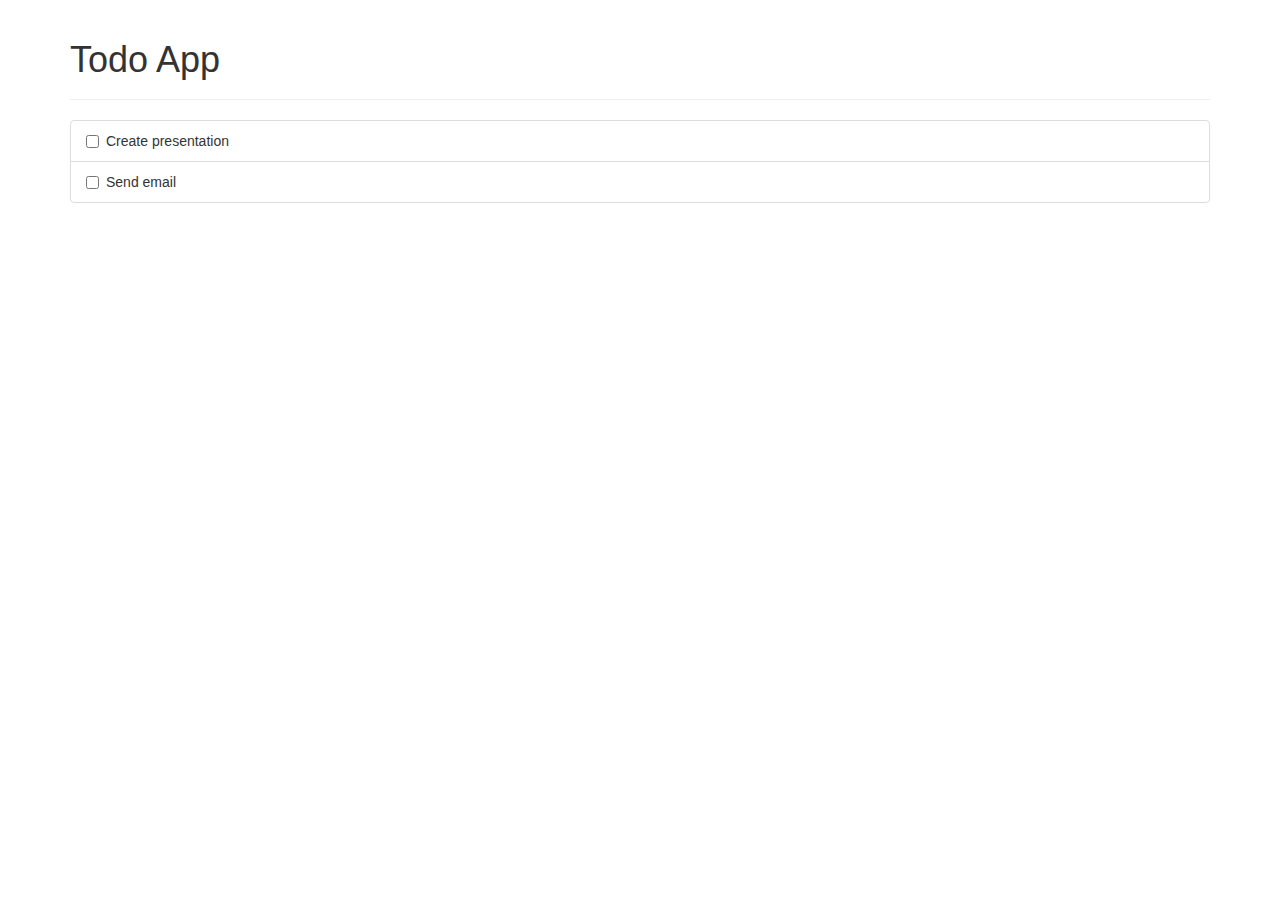
<file: angularjs-intro-lightning-talk/demo/demo2.html>
<html ng-app="todoApp">
<head>
  <title>Demo 2</title>

  <link href="css/bootstrap.css" rel="stylesheet"/>
</head>
<body ng-controller="TodoCtrl">
  <div class="container">
    <div class="page-header">
      <h1>Todo App</h1>
    </div>

    <ul class="list-group">
      <li class="list-group-item" ng-repeat="todo in todos">       
        <labeL class="checkbox-inline">
          <input type="checkbox"/>{{todo.text}}
        </labeL>
      </li>
    </ul>
  </div>

  <script src="js/angular.js"></script>
  <script type="text/javascript">
  var app = angular.module('todoApp', []);

  app.controller('TodoCtrl', function($scope){
    $scope.todos = [
    { text: 'Create presentation', done: true },
    { text: 'Send email', done: false }
    ];
  });
  </script>
</body>
</html>
</file>
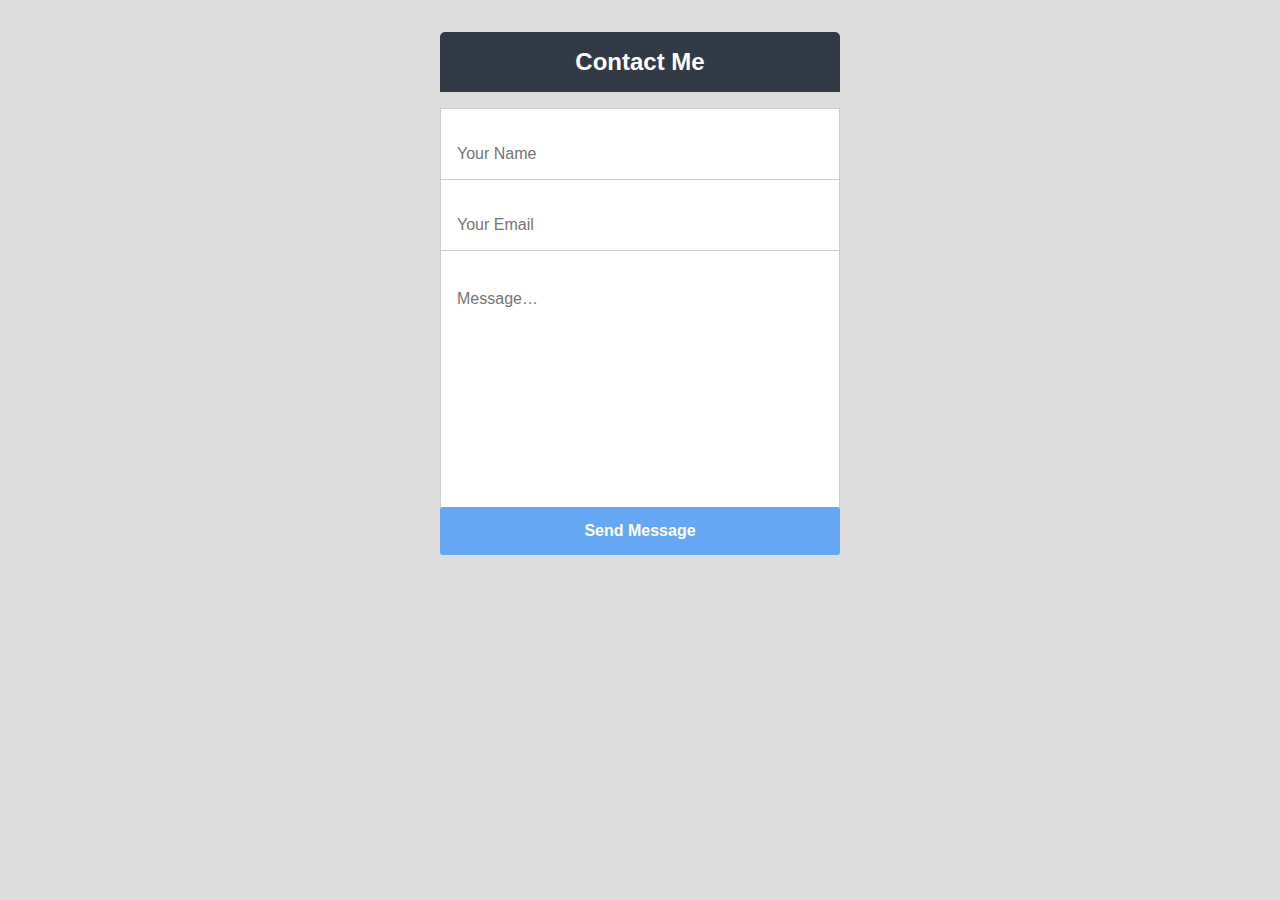
<file: angularjs-intro-lightning-talk/demo/demo5.html>
<!doctype html>
<!--[if lt IE 7]>      <html class="no-js lt-ie9 lt-ie8 lt-ie7"> <![endif]-->
<!--[if IE 7]>         <html class="no-js lt-ie9 lt-ie8"> <![endif]-->
<!--[if IE 8]>         <html class="no-js lt-ie9"> <![endif]-->
<!--[if gt IE 8]><!--> 
<html class="no-js"> <!--<![endif]-->
<head>
  <meta charset="utf-8">
  <meta http-equiv="X-UA-Compatible" content="IE=edge">
  <title></title>
  <meta name="description" content="">
  <meta name="viewport" content="width=device-width">

  <link rel="stylesheet" href="css/floatlabel.css">
</head>
<body ng-app="floatLabelApp">

  <section class="container"> 
    <h1 class="title">Contact Me</h1>
    <form id="form" class="form" action="#" method="get">
      <input type="text" placeholder="Your Name" id="name" name="name" tabindex="1" float-label />
      <input type="email" placeholder="Your Email" id="email" name="email" tabindex="2" float-label />
      <textarea placeholder="Message…" id="message" name="message" tabindex="3" float-label ></textarea>

      <input type="submit" value="Send Message" id="submit"/>
    </form>
  </section>

  <script src="js/angular.js"></script>
  <script src="js/float_label.js"></script>
</body>
</html>
</file>
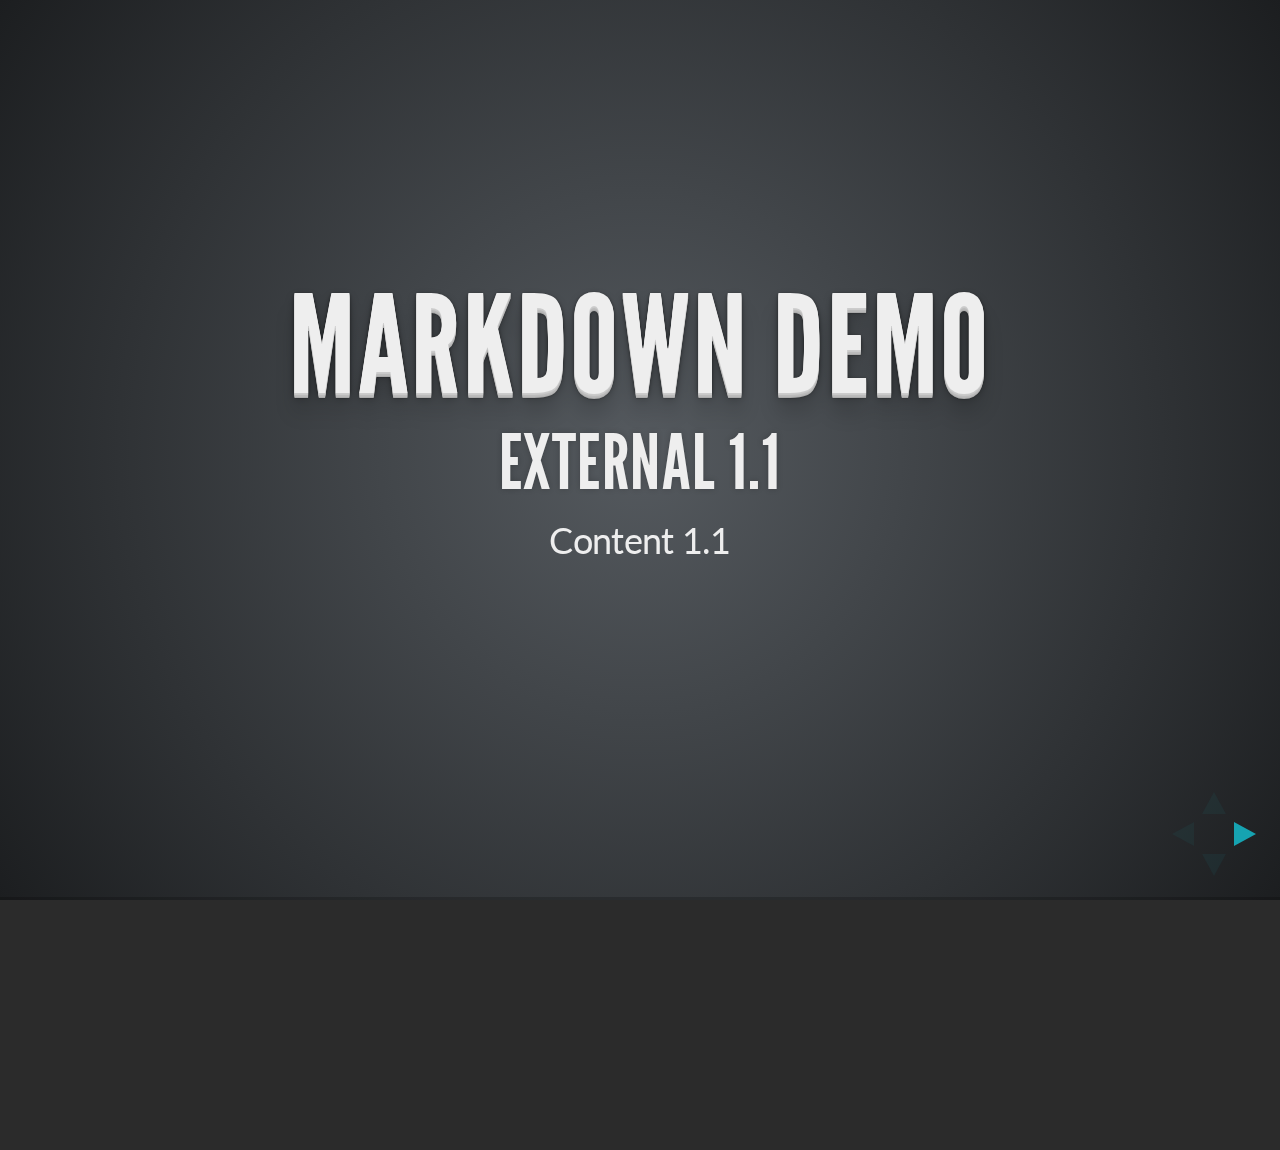
<file: angularjs-intro-lightning-talk/plugin/markdown/example.html>
<!doctype html>
<html lang="en">

	<head>
		<meta charset="utf-8">

		<title>reveal.js - Markdown Demo</title>

		<link rel="stylesheet" href="../../css/reveal.css">
		<link rel="stylesheet" href="../../css/theme/default.css" id="theme">

        <link rel="stylesheet" href="../../lib/css/zenburn.css">
	</head>

	<body>

		<div class="reveal">

			<div class="slides">

                <!-- Use external markdown resource, separate slides by three newlines; vertical slides by two newlines -->
                <section data-markdown="example.md" data-separator="^\n\n\n" data-vertical="^\n\n"></section>

                <!-- Slides are separated by three dashes (quick 'n dirty regular expression) -->
                <section data-markdown data-separator="---">
                    <script type="text/template">
                        ## Demo 1
                        Slide 1
                        ---
                        ## Demo 1
                        Slide 2
                        ---
                        ## Demo 1
                        Slide 3
                    </script>
                </section>

                <!-- Slides are separated by newline + three dashes + newline, vertical slides identical but two dashes -->
                <section data-markdown data-separator="^\n---\n$" data-vertical="^\n--\n$">
                    <script type="text/template">
                        ## Demo 2
                        Slide 1.1

                        --

                        ## Demo 2
                        Slide 1.2

                        ---

                        ## Demo 2
                        Slide 2
                    </script>
                </section>

                <!-- No "extra" slides, since there are no separators defined (so they'll become horizontal rulers) -->
                <section data-markdown>
                    <script type="text/template">
                        A

                        ---

                        B

                        ---

                        C
                    </script>
                </section>

                <!-- Slide attributes -->
                <section data-markdown>
                    <script type="text/template">
                        <!-- .slide: data-background="#000000" -->
                        ## Slide attributes
                    </script>
                </section>

                <!-- Element attributes -->
                <section data-markdown>
                    <script type="text/template">
                        ## Element attributes
                        - Item 1 <!-- .element: class="fragment" data-fragment-index="2" -->
                        - Item 2 <!-- .element: class="fragment" data-fragment-index="1" -->
                    </script>
                </section>

                <!-- Code -->
                <section data-markdown>
                    <script type="text/template">
                        ```php
                        public function foo()
                        {
                            $foo = array(
                                'bar' => 'bar'
                            )
                        }
                        ```
                    </script>
                </section>

            </div>
		</div>

		<script src="../../lib/js/head.min.js"></script>
		<script src="../../js/reveal.js"></script>

		<script>

			Reveal.initialize({
				controls: true,
				progress: true,
				history: true,
				center: true,

				// Optional libraries used to extend on reveal.js
				dependencies: [
					{ src: '../../lib/js/classList.js', condition: function() { return !document.body.classList; } },
					{ src: 'marked.js', condition: function() { return !!document.querySelector( '[data-markdown]' ); } },
                    { src: 'markdown.js', condition: function() { return !!document.querySelector( '[data-markdown]' ); } },
                    { src: '../highlight/highlight.js', async: true, callback: function() { hljs.initHighlightingOnLoad(); } },
					{ src: '../notes/notes.js' }
				]
			});

		</script>

	</body>
</html>
</file>
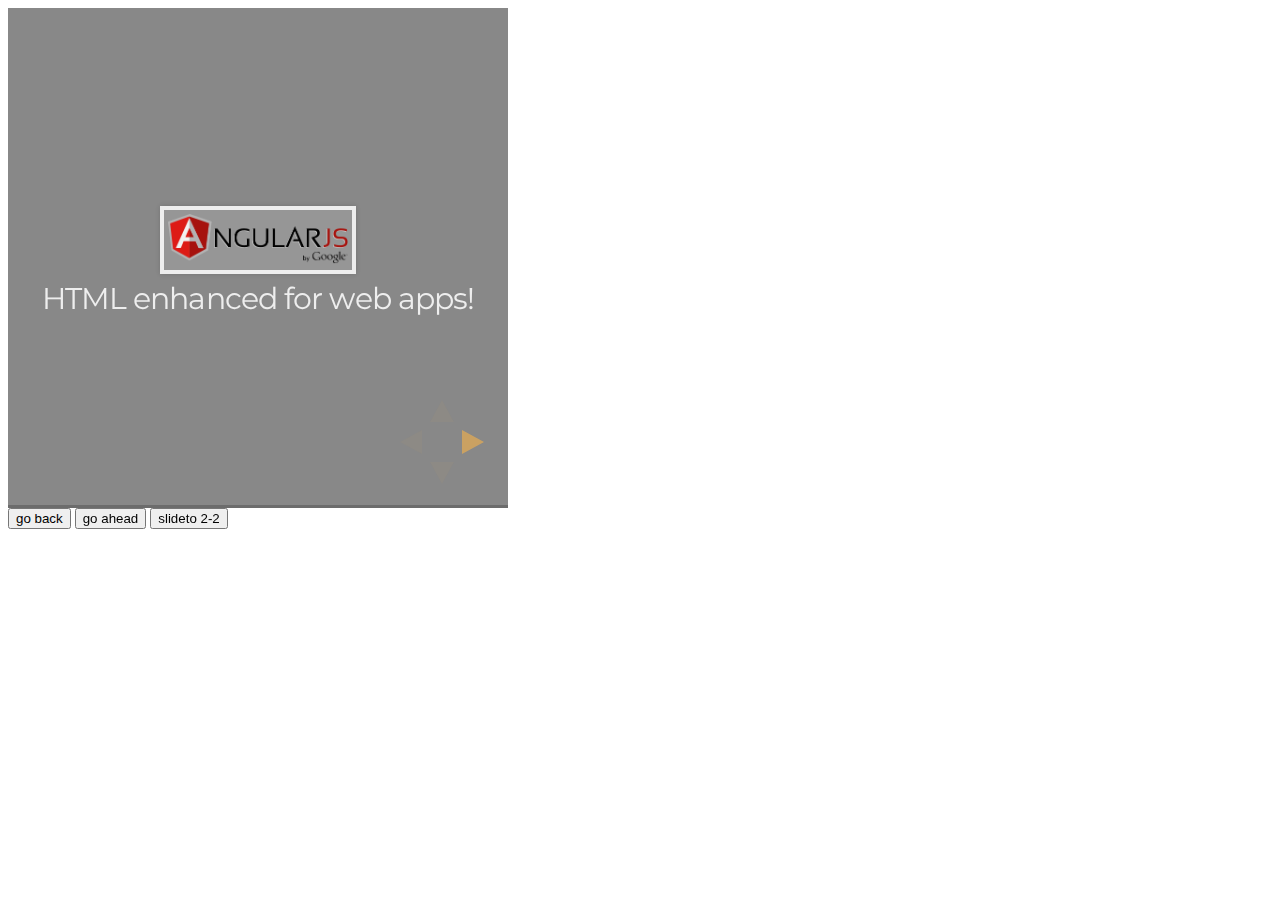
<file: angularjs-intro-lightning-talk/plugin/postmessage/example.html>
<html>
	<body>

		<iframe id="reveal" src="../../index.html" style="border: 0;" width="500" height="500"></iframe>

		<div>
			<input id="back" type="button" value="go back"/>
			<input id="ahead" type="button" value="go ahead"/>
			<input id="slideto" type="button" value="slideto 2-2"/>
		</div>

		<script>

			(function (){

				var back = document.getElementById( 'back' ),
						ahead = document.getElementById( 'ahead' ),
						slideto = document.getElementById( 'slideto' ),
						reveal =  window.frames[0];

					back.addEventListener( 'click', function () {
						
					reveal.postMessage( JSON.stringify({method: 'prev', args: []}), '*' );
				}, false );

				ahead.addEventListener( 'click', function (){
					reveal.postMessage( JSON.stringify({method: 'next', args: []}), '*' );
				}, false );

				slideto.addEventListener( 'click', function (){
					reveal.postMessage( JSON.stringify({method: 'slide', args: [2,2]}), '*' );
				}, false );

			}());

		</script>

	</body>
</html>
</file>
<file: angularjs-intro-lightning-talk/demo/css/floatlabel.css>
/* General
==================================== */
*, *:before, *:after {
  -moz-box-sizing: border-box; 
  -webkit-box-sizing: border-box; 
  box-sizing: border-box;
}

body {
  background: #dddddd;
}

body, input, textarea {
  font: 1em/1.5 Arial, Helvetica, sans-serif;
}

.container {
  max-width: 25em;
  margin: 2em auto;
  width: 95%;

}

.title {
  font-size: 1.5em; 
  padding: .5em 0;
  text-align: center; 
  background: #323a45;
  color: white;
  border-radius: 5px 5px 0 0;
}

/* Form
==================================== */
label, input, textarea {
  display: block; 
  border: 0;
}

input, textarea { 
  width: 100%; 
  height: 100%; 
  padding: 2.25em 1em 1em; 
  outline: 0;
}

textarea {
  height: 16em;
  resize: none; 
}

input[type="submit"] {
  background: #65A7F2;
  font-weight: bold;
  margin-bottom: 1em;
  color: white;
  border-radius: 3px;
  padding: .75em;
  -webkit-appearance: none; /* remove default browser <button> styling */
  -webkit-transition: .333s ease -webkit-transform;
  transition: .333s ease transform;
}

input[type="submit"]:hover {
  -webkit-transform: scale(1.025);
  transform: scale(1.025);
  cursor: pointer;
}

input[type="submit"]:active {
  -webkit-transform: scale(.975);
  transform: scale(.975);
}

.fl-control-group {
  position: relative;
  background: white;
  margin-bottom: 1em;
  border: 1px solid #ccc; 
  border-bottom: 0;
  margin-bottom: 0px; 
}

.fl-control-group input{
  padding: 2.25em 1em 1em; 
}

.fl-control-group label {
  font-size: .75em; /* 13/16 */
  position: absolute; 
  top: 1.23em;
  left: 1.23em;
  opacity: 0;
  color: #999999;
}

.fl-highlight {
  color: #1B81F7 !important;
}
</file>
<file: angularjs-intro-lightning-talk/css/reveal.css>
@charset "UTF-8";

/*!
 * reveal.js
 * http://lab.hakim.se/reveal-js
 * MIT licensed
 *
 * Copyright (C) 2013 Hakim El Hattab, http://hakim.se
 */


/*********************************************
 * RESET STYLES
 *********************************************/

html, body, .reveal div, .reveal span, .reveal applet, .reveal object, .reveal iframe,
.reveal h1, .reveal h2, .reveal h3, .reveal h4, .reveal h5, .reveal h6, .reveal p, .reveal blockquote, .reveal pre,
.reveal a, .reveal abbr, .reveal acronym, .reveal address, .reveal big, .reveal cite, .reveal code,
.reveal del, .reveal dfn, .reveal em, .reveal img, .reveal ins, .reveal kbd, .reveal q, .reveal s, .reveal samp,
.reveal small, .reveal strike, .reveal strong, .reveal sub, .reveal sup, .reveal tt, .reveal var,
.reveal b, .reveal u, .reveal i, .reveal center,
.reveal dl, .reveal dt, .reveal dd, .reveal ol, .reveal ul, .reveal li,
.reveal fieldset, .reveal form, .reveal label, .reveal legend,
.reveal table, .reveal caption, .reveal tbody, .reveal tfoot, .reveal thead, .reveal tr, .reveal th, .reveal td,
.reveal article, .reveal aside, .reveal canvas, .reveal details, .reveal embed,
.reveal figure, .reveal figcaption, .reveal footer, .reveal header, .reveal hgroup,
.reveal menu, .reveal nav, .reveal output, .reveal ruby, .reveal section, .reveal summary,
.reveal time, .reveal mark, .reveal audio, video {
	margin: 0;
	padding: 0;
	border: 0;
	font-size: 100%;
	font: inherit;
	vertical-align: baseline;
}

.reveal article, .reveal aside, .reveal details, .reveal figcaption, .reveal figure,
.reveal footer, .reveal header, .reveal hgroup, .reveal menu, .reveal nav, .reveal section {
	display: block;
}


/*********************************************
 * GLOBAL STYLES
 *********************************************/

html,
body {
	width: 100%;
	height: 100%;
	overflow: hidden;
}

body {
	position: relative;
	line-height: 1;
}

::selection {
	background: #FF5E99;
	color: #fff;
	text-shadow: none;
}


/*********************************************
 * HEADERS
 *********************************************/

.reveal h1,
.reveal h2,
.reveal h3,
.reveal h4,
.reveal h5,
.reveal h6 {
	-webkit-hyphens: auto;
	   -moz-hyphens: auto;
	        hyphens: auto;

	word-wrap: break-word;
	line-height: 1;
}

.reveal h1 { font-size: 3.77em; }
.reveal h2 { font-size: 2.11em;	}
.reveal h3 { font-size: 1.55em;	}
.reveal h4 { font-size: 1em;	}


/*********************************************
 * VIEW FRAGMENTS
 *********************************************/

.reveal .slides section .fragment {
	opacity: 0;

	-webkit-transition: all .2s ease;
	   -moz-transition: all .2s ease;
	    -ms-transition: all .2s ease;
	     -o-transition: all .2s ease;
	        transition: all .2s ease;
}
	.reveal .slides section .fragment.visible {
		opacity: 1;
	}

.reveal .slides section .fragment.grow {
	opacity: 1;
}
	.reveal .slides section .fragment.grow.visible {
		-webkit-transform: scale( 1.3 );
		   -moz-transform: scale( 1.3 );
		    -ms-transform: scale( 1.3 );
		     -o-transform: scale( 1.3 );
		        transform: scale( 1.3 );
	}

.reveal .slides section .fragment.shrink {
	opacity: 1;
}
	.reveal .slides section .fragment.shrink.visible {
		-webkit-transform: scale( 0.7 );
		   -moz-transform: scale( 0.7 );
		    -ms-transform: scale( 0.7 );
		     -o-transform: scale( 0.7 );
		        transform: scale( 0.7 );
	}

.reveal .slides section .fragment.zoom-in {
	opacity: 0;

	-webkit-transform: scale( 0.1 );
	   -moz-transform: scale( 0.1 );
	    -ms-transform: scale( 0.1 );
	     -o-transform: scale( 0.1 );
	        transform: scale( 0.1 );
}

	.reveal .slides section .fragment.zoom-in.visible {
		opacity: 1;

		-webkit-transform: scale( 1 );
		   -moz-transform: scale( 1 );
		    -ms-transform: scale( 1 );
		     -o-transform: scale( 1 );
		        transform: scale( 1 );
	}

.reveal .slides section .fragment.roll-in {
	opacity: 0;

	-webkit-transform: rotateX( 90deg );
	   -moz-transform: rotateX( 90deg );
	    -ms-transform: rotateX( 90deg );
	     -o-transform: rotateX( 90deg );
	        transform: rotateX( 90deg );
}
	.reveal .slides section .fragment.roll-in.visible {
		opacity: 1;

		-webkit-transform: rotateX( 0 );
		   -moz-transform: rotateX( 0 );
		    -ms-transform: rotateX( 0 );
		     -o-transform: rotateX( 0 );
		        transform: rotateX( 0 );
	}

.reveal .slides section .fragment.fade-out {
	opacity: 1;
}
	.reveal .slides section .fragment.fade-out.visible {
		opacity: 0;
	}

.reveal .slides section .fragment.semi-fade-out {
	opacity: 1;
}
	.reveal .slides section .fragment.semi-fade-out.visible {
		opacity: 0.5;
	}

.reveal .slides section .fragment.current-visible {
	opacity:0;
}

.reveal .slides section .fragment.current-visible.current-fragment {
	opacity:1;
}

.reveal .slides section .fragment.highlight-red,
.reveal .slides section .fragment.highlight-current-red,
.reveal .slides section .fragment.highlight-green,
.reveal .slides section .fragment.highlight-current-green,
.reveal .slides section .fragment.highlight-blue,
.reveal .slides section .fragment.highlight-current-blue {
	opacity: 1;
}
	.reveal .slides section .fragment.highlight-red.visible {
		color: #ff2c2d
	}
	.reveal .slides section .fragment.highlight-green.visible {
		color: #17ff2e;
	}
	.reveal .slides section .fragment.highlight-blue.visible {
		color: #1b91ff;
	}

.reveal .slides section .fragment.highlight-current-red.current-fragment {
	color: #ff2c2d
}
.reveal .slides section .fragment.highlight-current-green.current-fragment {
	color: #17ff2e;
}
.reveal .slides section .fragment.highlight-current-blue.current-fragment {
	color: #1b91ff;
}


/*********************************************
 * DEFAULT ELEMENT STYLES
 *********************************************/

/* Fixes issue in Chrome where italic fonts did not appear when printing to PDF */
.reveal:after {
  content: '';
  font-style: italic;
}

.reveal iframe {
	z-index: 1;
}

/* Ensure certain elements are never larger than the slide itself */
.reveal img,
.reveal video,
.reveal iframe {
	max-width: 95%;
	max-height: 95%;
}

/** Prevents layering issues in certain browser/transition combinations */
.reveal a {
	position: relative;
}

.reveal strong,
.reveal b {
	font-weight: bold;
}

.reveal em,
.reveal i {
	font-style: italic;
}

.reveal ol,
.reveal ul {
	display: inline-block;

	text-align: left;
	margin: 0 0 0 1em;
}

.reveal ol {
	list-style-type: decimal;
}

.reveal ul {
	list-style-type: disc;
}

.reveal ul ul {
	list-style-type: square;
}

.reveal ul ul ul {
	list-style-type: circle;
}

.reveal ul ul,
.reveal ul ol,
.reveal ol ol,
.reveal ol ul {
	display: block;
	margin-left: 40px;
}

.reveal p {
	margin-bottom: 10px;
	line-height: 1.2em;
}

.reveal q,
.reveal blockquote {
	quotes: none;
}

.reveal blockquote {
	display: block;
	position: relative;
	width: 70%;
	margin: 5px auto;
	padding: 5px;

	font-style: italic;
	background: rgba(255, 255, 255, 0.05);
	box-shadow: 0px 0px 2px rgba(0,0,0,0.2);
}
	.reveal blockquote p:first-child,
	.reveal blockquote p:last-child {
		display: inline-block;
	}

.reveal q {
	font-style: italic;
}

.reveal pre {
	display: block;
	position: relative;
	width: 90%;
	margin: 15px auto;

	text-align: left;
	font-size: 0.55em;
	font-family: monospace;
	line-height: 1.2em;

	word-wrap: break-word;

	box-shadow: 0px 0px 6px rgba(0,0,0,0.3);
}
.reveal code {
	font-family: monospace;
}
.reveal pre code {
	padding: 5px;
	overflow: auto;
	max-height: 400px;
	word-wrap: normal;
}
.reveal pre.stretch code {
	height: 100%;
	max-height: 100%;

	-webkit-box-sizing: border-box;
	   -moz-box-sizing: border-box;
	        box-sizing: border-box;
}

.reveal table th,
.reveal table td {
	text-align: left;
	padding-right: .3em;
}

.reveal table th {
	font-weight: bold;
}

.reveal sup {
	vertical-align: super;
}
.reveal sub {
	vertical-align: sub;
}

.reveal small {
	display: inline-block;
	font-size: 0.6em;
	line-height: 1.2em;
	vertical-align: top;
}

.reveal small * {
	vertical-align: top;
}

.reveal .stretch {
	max-width: none;
	max-height: none;
}


/*********************************************
 * CONTROLS
 *********************************************/

.reveal .controls {
	display: none;
	position: fixed;
	width: 110px;
	height: 110px;
	z-index: 30;
	right: 10px;
	bottom: 10px;
}

.reveal .controls div {
	position: absolute;
	opacity: 0.05;
	width: 0;
	height: 0;
	border: 12px solid transparent;

	-moz-transform: scale(.9999);

	-webkit-transition: all 0.2s ease;
	   -moz-transition: all 0.2s ease;
	    -ms-transition: all 0.2s ease;
	     -o-transition: all 0.2s ease;
	        transition: all 0.2s ease;
}

.reveal .controls div.enabled {
	opacity: 0.7;
	cursor: pointer;
}

.reveal .controls div.enabled:active {
	margin-top: 1px;
}

	.reveal .controls div.navigate-left {
		top: 42px;

		border-right-width: 22px;
		border-right-color: #eee;
	}
		.reveal .controls div.navigate-left.fragmented {
			opacity: 0.3;
		}

	.reveal .controls div.navigate-right {
		left: 74px;
		top: 42px;

		border-left-width: 22px;
		border-left-color: #eee;
	}
		.reveal .controls div.navigate-right.fragmented {
			opacity: 0.3;
		}

	.reveal .controls div.navigate-up {
		left: 42px;

		border-bottom-width: 22px;
		border-bottom-color: #eee;
	}
		.reveal .controls div.navigate-up.fragmented {
			opacity: 0.3;
		}

	.reveal .controls div.navigate-down {
		left: 42px;
		top: 74px;

		border-top-width: 22px;
		border-top-color: #eee;
	}
		.reveal .controls div.navigate-down.fragmented {
			opacity: 0.3;
		}


/*********************************************
 * PROGRESS BAR
 *********************************************/

.reveal .progress {
	position: fixed;
	display: none;
	height: 3px;
	width: 100%;
	bottom: 0;
	left: 0;
	z-index: 10;
}
	.reveal .progress:after {
		content: '';
		display: 'block';
		position: absolute;
		height: 20px;
		width: 100%;
		top: -20px;
	}
	.reveal .progress span {
		display: block;
		height: 100%;
		width: 0px;

		-webkit-transition: width 800ms cubic-bezier(0.260, 0.860, 0.440, 0.985);
		   -moz-transition: width 800ms cubic-bezier(0.260, 0.860, 0.440, 0.985);
		    -ms-transition: width 800ms cubic-bezier(0.260, 0.860, 0.440, 0.985);
		     -o-transition: width 800ms cubic-bezier(0.260, 0.860, 0.440, 0.985);
		        transition: width 800ms cubic-bezier(0.260, 0.860, 0.440, 0.985);
	}

/*********************************************
 * SLIDE NUMBER
 *********************************************/

.reveal .slide-number {
	position: fixed;
	display: block;
	right: 15px;
	bottom: 15px;
	opacity: 0.5;
	z-index: 31;
	font-size: 12px;
}

/*********************************************
 * SLIDES
 *********************************************/

.reveal {
	position: relative;
	width: 100%;
	height: 100%;

	-ms-touch-action: none;
}

.reveal .slides {
	position: absolute;
	width: 100%;
	height: 100%;
	left: 50%;
	top: 50%;

	overflow: visible;
	z-index: 1;
	text-align: center;

	-webkit-transition: -webkit-perspective .4s ease;
	   -moz-transition: -moz-perspective .4s ease;
	    -ms-transition: -ms-perspective .4s ease;
	     -o-transition: -o-perspective .4s ease;
	        transition: perspective .4s ease;

	-webkit-perspective: 600px;
	   -moz-perspective: 600px;
	    -ms-perspective: 600px;
	        perspective: 600px;

	-webkit-perspective-origin: 0px -100px;
	   -moz-perspective-origin: 0px -100px;
	    -ms-perspective-origin: 0px -100px;
	        perspective-origin: 0px -100px;
}

.reveal .slides>section {
	-ms-perspective: 600px;
}

.reveal .slides>section,
.reveal .slides>section>section {
	display: none;
	position: absolute;
	width: 100%;
	padding: 20px 0px;

	z-index: 10;
	line-height: 1.2em;
	font-weight: inherit;

	-webkit-transform-style: preserve-3d;
	   -moz-transform-style: preserve-3d;
	    -ms-transform-style: preserve-3d;
	        transform-style: preserve-3d;

	-webkit-transition: -webkit-transform-origin 800ms cubic-bezier(0.260, 0.860, 0.440, 0.985),
						-webkit-transform 800ms cubic-bezier(0.260, 0.860, 0.440, 0.985),
						visibility 800ms cubic-bezier(0.260, 0.860, 0.440, 0.985),
						opacity 800ms cubic-bezier(0.260, 0.860, 0.440, 0.985);
	   -moz-transition: -moz-transform-origin 800ms cubic-bezier(0.260, 0.860, 0.440, 0.985),
						-moz-transform 800ms cubic-bezier(0.260, 0.860, 0.440, 0.985),
						visibility 800ms cubic-bezier(0.260, 0.860, 0.440, 0.985),
						opacity 800ms cubic-bezier(0.260, 0.860, 0.440, 0.985);
	    -ms-transition: -ms-transform-origin 800ms cubic-bezier(0.260, 0.860, 0.440, 0.985),
						-ms-transform 800ms cubic-bezier(0.260, 0.860, 0.440, 0.985),
						visibility 800ms cubic-bezier(0.260, 0.860, 0.440, 0.985),
						opacity 800ms cubic-bezier(0.260, 0.860, 0.440, 0.985);
	     -o-transition: -o-transform-origin 800ms cubic-bezier(0.260, 0.860, 0.440, 0.985),
						-o-transform 800ms cubic-bezier(0.260, 0.860, 0.440, 0.985),
						visibility 800ms cubic-bezier(0.260, 0.860, 0.440, 0.985),
						opacity 800ms cubic-bezier(0.260, 0.860, 0.440, 0.985);
	        transition: transform-origin 800ms cubic-bezier(0.260, 0.860, 0.440, 0.985),
						transform 800ms cubic-bezier(0.260, 0.860, 0.440, 0.985),
						visibility 800ms cubic-bezier(0.260, 0.860, 0.440, 0.985),
						opacity 800ms cubic-bezier(0.260, 0.860, 0.440, 0.985);
}

/* Global transition speed settings */
.reveal[data-transition-speed="fast"] .slides section {
	-webkit-transition-duration: 400ms;
	   -moz-transition-duration: 400ms;
	    -ms-transition-duration: 400ms;
	        transition-duration: 400ms;
}
.reveal[data-transition-speed="slow"] .slides section {
	-webkit-transition-duration: 1200ms;
	   -moz-transition-duration: 1200ms;
	    -ms-transition-duration: 1200ms;
	        transition-duration: 1200ms;
}

/* Slide-specific transition speed overrides */
.reveal .slides section[data-transition-speed="fast"] {
	-webkit-transition-duration: 400ms;
	   -moz-transition-duration: 400ms;
	    -ms-transition-duration: 400ms;
	        transition-duration: 400ms;
}
.reveal .slides section[data-transition-speed="slow"] {
	-webkit-transition-duration: 1200ms;
	   -moz-transition-duration: 1200ms;
	    -ms-transition-duration: 1200ms;
	        transition-duration: 1200ms;
}

.reveal .slides>section {
	left: -50%;
	top: -50%;
}

.reveal .slides>section.stack {
	padding-top: 0;
	padding-bottom: 0;
}

.reveal .slides>section.present,
.reveal .slides>section>section.present {
	display: block;
	z-index: 11;
	opacity: 1;
}

.reveal.center,
.reveal.center .slides,
.reveal.center .slides section {
	min-height: auto !important;
}

/* Don't allow interaction with invisible slides */
.reveal .slides>section.future,
.reveal .slides>section>section.future,
.reveal .slides>section.past,
.reveal .slides>section>section.past {
	pointer-events: none;
}

.reveal.overview .slides>section,
.reveal.overview .slides>section>section {
	pointer-events: auto;
}



/*********************************************
 * DEFAULT TRANSITION
 *********************************************/

.reveal .slides>section[data-transition=default].past,
.reveal .slides>section.past {
	display: block;
	opacity: 0;

	-webkit-transform: translate3d(-100%, 0, 0) rotateY(-90deg) translate3d(-100%, 0, 0);
	   -moz-transform: translate3d(-100%, 0, 0) rotateY(-90deg) translate3d(-100%, 0, 0);
	    -ms-transform: translate3d(-100%, 0, 0) rotateY(-90deg) translate3d(-100%, 0, 0);
	        transform: translate3d(-100%, 0, 0) rotateY(-90deg) translate3d(-100%, 0, 0);
}
.reveal .slides>section[data-transition=default].future,
.reveal .slides>section.future {
	display: block;
	opacity: 0;

	-webkit-transform: translate3d(100%, 0, 0) rotateY(90deg) translate3d(100%, 0, 0);
	   -moz-transform: translate3d(100%, 0, 0) rotateY(90deg) translate3d(100%, 0, 0);
	    -ms-transform: translate3d(100%, 0, 0) rotateY(90deg) translate3d(100%, 0, 0);
	        transform: translate3d(100%, 0, 0) rotateY(90deg) translate3d(100%, 0, 0);
}

.reveal .slides>section>section[data-transition=default].past,
.reveal .slides>section>section.past {
	display: block;
	opacity: 0;

	-webkit-transform: translate3d(0, -300px, 0) rotateX(70deg) translate3d(0, -300px, 0);
	   -moz-transform: translate3d(0, -300px, 0) rotateX(70deg) translate3d(0, -300px, 0);
	    -ms-transform: translate3d(0, -300px, 0) rotateX(70deg) translate3d(0, -300px, 0);
	        transform: translate3d(0, -300px, 0) rotateX(70deg) translate3d(0, -300px, 0);
}
.reveal .slides>section>section[data-transition=default].future,
.reveal .slides>section>section.future {
	display: block;
	opacity: 0;

	-webkit-transform: translate3d(0, 300px, 0) rotateX(-70deg) translate3d(0, 300px, 0);
	   -moz-transform: translate3d(0, 300px, 0) rotateX(-70deg) translate3d(0, 300px, 0);
	    -ms-transform: translate3d(0, 300px, 0) rotateX(-70deg) translate3d(0, 300px, 0);
	        transform: translate3d(0, 300px, 0) rotateX(-70deg) translate3d(0, 300px, 0);
}


/*********************************************
 * CONCAVE TRANSITION
 *********************************************/

.reveal .slides>section[data-transition=concave].past,
.reveal.concave  .slides>section.past {
	-webkit-transform: translate3d(-100%, 0, 0) rotateY(90deg) translate3d(-100%, 0, 0);
	   -moz-transform: translate3d(-100%, 0, 0) rotateY(90deg) translate3d(-100%, 0, 0);
	    -ms-transform: translate3d(-100%, 0, 0) rotateY(90deg) translate3d(-100%, 0, 0);
	        transform: translate3d(-100%, 0, 0) rotateY(90deg) translate3d(-100%, 0, 0);
}
.reveal .slides>section[data-transition=concave].future,
.reveal.concave .slides>section.future {
	-webkit-transform: translate3d(100%, 0, 0) rotateY(-90deg) translate3d(100%, 0, 0);
	   -moz-transform: translate3d(100%, 0, 0) rotateY(-90deg) translate3d(100%, 0, 0);
	    -ms-transform: translate3d(100%, 0, 0) rotateY(-90deg) translate3d(100%, 0, 0);
	        transform: translate3d(100%, 0, 0) rotateY(-90deg) translate3d(100%, 0, 0);
}

.reveal .slides>section>section[data-transition=concave].past,
.reveal.concave .slides>section>section.past {
	-webkit-transform: translate3d(0, -80%, 0) rotateX(-70deg) translate3d(0, -80%, 0);
	   -moz-transform: translate3d(0, -80%, 0) rotateX(-70deg) translate3d(0, -80%, 0);
	    -ms-transform: translate3d(0, -80%, 0) rotateX(-70deg) translate3d(0, -80%, 0);
	        transform: translate3d(0, -80%, 0) rotateX(-70deg) translate3d(0, -80%, 0);
}
.reveal .slides>section>section[data-transition=concave].future,
.reveal.concave .slides>section>section.future {
	-webkit-transform: translate3d(0, 80%, 0) rotateX(70deg) translate3d(0, 80%, 0);
	   -moz-transform: translate3d(0, 80%, 0) rotateX(70deg) translate3d(0, 80%, 0);
	    -ms-transform: translate3d(0, 80%, 0) rotateX(70deg) translate3d(0, 80%, 0);
	        transform: translate3d(0, 80%, 0) rotateX(70deg) translate3d(0, 80%, 0);
}


/*********************************************
 * ZOOM TRANSITION
 *********************************************/

.reveal .slides>section[data-transition=zoom],
.reveal.zoom .slides>section {
	-webkit-transition-timing-function: ease;
	   -moz-transition-timing-function: ease;
	    -ms-transition-timing-function: ease;
	     -o-transition-timing-function: ease;
	        transition-timing-function: ease;
}

.reveal .slides>section[data-transition=zoom].past,
.reveal.zoom .slides>section.past {
	opacity: 0;
	visibility: hidden;

	-webkit-transform: scale(16);
	   -moz-transform: scale(16);
	    -ms-transform: scale(16);
	     -o-transform: scale(16);
	        transform: scale(16);
}
.reveal .slides>section[data-transition=zoom].future,
.reveal.zoom .slides>section.future {
	opacity: 0;
	visibility: hidden;

	-webkit-transform: scale(0.2);
	   -moz-transform: scale(0.2);
	    -ms-transform: scale(0.2);
	     -o-transform: scale(0.2);
	        transform: scale(0.2);
}

.reveal .slides>section>section[data-transition=zoom].past,
.reveal.zoom .slides>section>section.past {
	-webkit-transform: translate(0, -150%);
	   -moz-transform: translate(0, -150%);
	    -ms-transform: translate(0, -150%);
	     -o-transform: translate(0, -150%);
	        transform: translate(0, -150%);
}
.reveal .slides>section>section[data-transition=zoom].future,
.reveal.zoom .slides>section>section.future {
	-webkit-transform: translate(0, 150%);
	   -moz-transform: translate(0, 150%);
	    -ms-transform: translate(0, 150%);
	     -o-transform: translate(0, 150%);
	        transform: translate(0, 150%);
}


/*********************************************
 * LINEAR TRANSITION
 *********************************************/

.reveal.linear section {
	-webkit-backface-visibility: hidden;
	   -moz-backface-visibility: hidden;
	    -ms-backface-visibility: hidden;
	        backface-visibility: hidden;
}

.reveal .slides>section[data-transition=linear].past,
.reveal.linear .slides>section.past {
	-webkit-transform: translate(-150%, 0);
	   -moz-transform: translate(-150%, 0);
	    -ms-transform: translate(-150%, 0);
	     -o-transform: translate(-150%, 0);
	        transform: translate(-150%, 0);
}
.reveal .slides>section[data-transition=linear].future,
.reveal.linear .slides>section.future {
	-webkit-transform: translate(150%, 0);
	   -moz-transform: translate(150%, 0);
	    -ms-transform: translate(150%, 0);
	     -o-transform: translate(150%, 0);
	        transform: translate(150%, 0);
}

.reveal .slides>section>section[data-transition=linear].past,
.reveal.linear .slides>section>section.past {
	-webkit-transform: translate(0, -150%);
	   -moz-transform: translate(0, -150%);
	    -ms-transform: translate(0, -150%);
	     -o-transform: translate(0, -150%);
	        transform: translate(0, -150%);
}
.reveal .slides>section>section[data-transition=linear].future,
.reveal.linear .slides>section>section.future {
	-webkit-transform: translate(0, 150%);
	   -moz-transform: translate(0, 150%);
	    -ms-transform: translate(0, 150%);
	     -o-transform: translate(0, 150%);
	        transform: translate(0, 150%);
}


/*********************************************
 * CUBE TRANSITION
 *********************************************/

.reveal.cube .slides {
	-webkit-perspective: 1300px;
	   -moz-perspective: 1300px;
	    -ms-perspective: 1300px;
	        perspective: 1300px;
}

.reveal.cube .slides section {
	padding: 30px;
	min-height: 700px;

	-webkit-backface-visibility: hidden;
	   -moz-backface-visibility: hidden;
	    -ms-backface-visibility: hidden;
	        backface-visibility: hidden;

	-webkit-box-sizing: border-box;
	   -moz-box-sizing: border-box;
	        box-sizing: border-box;
}
	.reveal.center.cube .slides section {
		min-height: auto;
	}
	.reveal.cube .slides section:not(.stack):before {
		content: '';
		position: absolute;
		display: block;
		width: 100%;
		height: 100%;
		left: 0;
		top: 0;
		background: rgba(0,0,0,0.1);
		border-radius: 4px;

		-webkit-transform: translateZ( -20px );
		   -moz-transform: translateZ( -20px );
		    -ms-transform: translateZ( -20px );
		     -o-transform: translateZ( -20px );
		        transform: translateZ( -20px );
	}
	.reveal.cube .slides section:not(.stack):after {
		content: '';
		position: absolute;
		display: block;
		width: 90%;
		height: 30px;
		left: 5%;
		bottom: 0;
		background: none;
		z-index: 1;

		border-radius: 4px;
		box-shadow: 0px 95px 25px rgba(0,0,0,0.2);

		-webkit-transform: translateZ(-90px) rotateX( 65deg );
		   -moz-transform: translateZ(-90px) rotateX( 65deg );
		    -ms-transform: translateZ(-90px) rotateX( 65deg );
		     -o-transform: translateZ(-90px) rotateX( 65deg );
		        transform: translateZ(-90px) rotateX( 65deg );
	}

.reveal.cube .slides>section.stack {
	padding: 0;
	background: none;
}

.reveal.cube .slides>section.past {
	-webkit-transform-origin: 100% 0%;
	   -moz-transform-origin: 100% 0%;
	    -ms-transform-origin: 100% 0%;
	        transform-origin: 100% 0%;

	-webkit-transform: translate3d(-100%, 0, 0) rotateY(-90deg);
	   -moz-transform: translate3d(-100%, 0, 0) rotateY(-90deg);
	    -ms-transform: translate3d(-100%, 0, 0) rotateY(-90deg);
	        transform: translate3d(-100%, 0, 0) rotateY(-90deg);
}

.reveal.cube .slides>section.future {
	-webkit-transform-origin: 0% 0%;
	   -moz-transform-origin: 0% 0%;
	    -ms-transform-origin: 0% 0%;
	        transform-origin: 0% 0%;

	-webkit-transform: translate3d(100%, 0, 0) rotateY(90deg);
	   -moz-transform: translate3d(100%, 0, 0) rotateY(90deg);
	    -ms-transform: translate3d(100%, 0, 0) rotateY(90deg);
	        transform: translate3d(100%, 0, 0) rotateY(90deg);
}

.reveal.cube .slides>section>section.past {
	-webkit-transform-origin: 0% 100%;
	   -moz-transform-origin: 0% 100%;
	    -ms-transform-origin: 0% 100%;
	        transform-origin: 0% 100%;

	-webkit-transform: translate3d(0, -100%, 0) rotateX(90deg);
	   -moz-transform: translate3d(0, -100%, 0) rotateX(90deg);
	    -ms-transform: translate3d(0, -100%, 0) rotateX(90deg);
	        transform: translate3d(0, -100%, 0) rotateX(90deg);
}

.reveal.cube .slides>section>section.future {
	-webkit-transform-origin: 0% 0%;
	   -moz-transform-origin: 0% 0%;
	    -ms-transform-origin: 0% 0%;
	        transform-origin: 0% 0%;

	-webkit-transform: translate3d(0, 100%, 0) rotateX(-90deg);
	   -moz-transform: translate3d(0, 100%, 0) rotateX(-90deg);
	    -ms-transform: translate3d(0, 100%, 0) rotateX(-90deg);
	        transform: translate3d(0, 100%, 0) rotateX(-90deg);
}


/*********************************************
 * PAGE TRANSITION
 *********************************************/

.reveal.page .slides {
	-webkit-perspective-origin: 0% 50%;
	   -moz-perspective-origin: 0% 50%;
	    -ms-perspective-origin: 0% 50%;
	        perspective-origin: 0% 50%;

	-webkit-perspective: 3000px;
	   -moz-perspective: 3000px;
	    -ms-perspective: 3000px;
	        perspective: 3000px;
}

.reveal.page .slides section {
	padding: 30px;
	min-height: 700px;

	-webkit-box-sizing: border-box;
	   -moz-box-sizing: border-box;
	        box-sizing: border-box;
}
	.reveal.page .slides section.past {
		z-index: 12;
	}
	.reveal.page .slides section:not(.stack):before {
		content: '';
		position: absolute;
		display: block;
		width: 100%;
		height: 100%;
		left: 0;
		top: 0;
		background: rgba(0,0,0,0.1);

		-webkit-transform: translateZ( -20px );
		   -moz-transform: translateZ( -20px );
		    -ms-transform: translateZ( -20px );
		     -o-transform: translateZ( -20px );
		        transform: translateZ( -20px );
	}
	.reveal.page .slides section:not(.stack):after {
		content: '';
		position: absolute;
		display: block;
		width: 90%;
		height: 30px;
		left: 5%;
		bottom: 0;
		background: none;
		z-index: 1;

		border-radius: 4px;
		box-shadow: 0px 95px 25px rgba(0,0,0,0.2);

		-webkit-transform: translateZ(-90px) rotateX( 65deg );
	}

.reveal.page .slides>section.stack {
	padding: 0;
	background: none;
}

.reveal.page .slides>section.past {
	-webkit-transform-origin: 0% 0%;
	   -moz-transform-origin: 0% 0%;
	    -ms-transform-origin: 0% 0%;
	        transform-origin: 0% 0%;

	-webkit-transform: translate3d(-40%, 0, 0) rotateY(-80deg);
	   -moz-transform: translate3d(-40%, 0, 0) rotateY(-80deg);
	    -ms-transform: translate3d(-40%, 0, 0) rotateY(-80deg);
	        transform: translate3d(-40%, 0, 0) rotateY(-80deg);
}

.reveal.page .slides>section.future {
	-webkit-transform-origin: 100% 0%;
	   -moz-transform-origin: 100% 0%;
	    -ms-transform-origin: 100% 0%;
	        transform-origin: 100% 0%;

	-webkit-transform: translate3d(0, 0, 0);
	   -moz-transform: translate3d(0, 0, 0);
	    -ms-transform: translate3d(0, 0, 0);
	        transform: translate3d(0, 0, 0);
}

.reveal.page .slides>section>section.past {
	-webkit-transform-origin: 0% 0%;
	   -moz-transform-origin: 0% 0%;
	    -ms-transform-origin: 0% 0%;
	        transform-origin: 0% 0%;

	-webkit-transform: translate3d(0, -40%, 0) rotateX(80deg);
	   -moz-transform: translate3d(0, -40%, 0) rotateX(80deg);
	    -ms-transform: translate3d(0, -40%, 0) rotateX(80deg);
	        transform: translate3d(0, -40%, 0) rotateX(80deg);
}

.reveal.page .slides>section>section.future {
	-webkit-transform-origin: 0% 100%;
	   -moz-transform-origin: 0% 100%;
	    -ms-transform-origin: 0% 100%;
	        transform-origin: 0% 100%;

	-webkit-transform: translate3d(0, 0, 0);
	   -moz-transform: translate3d(0, 0, 0);
	    -ms-transform: translate3d(0, 0, 0);
	        transform: translate3d(0, 0, 0);
}


/*********************************************
 * FADE TRANSITION
 *********************************************/

.reveal .slides section[data-transition=fade],
.reveal.fade .slides section,
.reveal.fade .slides>section>section {
    -webkit-transform: none;
	   -moz-transform: none;
	    -ms-transform: none;
	     -o-transform: none;
	        transform: none;

	-webkit-transition: opacity 0.5s;
	   -moz-transition: opacity 0.5s;
	    -ms-transition: opacity 0.5s;
	     -o-transition: opacity 0.5s;
	        transition: opacity 0.5s;
}


.reveal.fade.overview .slides section,
.reveal.fade.overview .slides>section>section,
.reveal.fade.overview-deactivating .slides section,
.reveal.fade.overview-deactivating .slides>section>section {
	-webkit-transition: none;
	   -moz-transition: none;
	    -ms-transition: none;
	     -o-transition: none;
	        transition: none;
}


/*********************************************
 * NO TRANSITION
 *********************************************/

.reveal .slides section[data-transition=none],
.reveal.none .slides section {
	-webkit-transform: none;
	   -moz-transform: none;
	    -ms-transform: none;
	     -o-transform: none;
	        transform: none;

	-webkit-transition: none;
	   -moz-transition: none;
	    -ms-transition: none;
	     -o-transition: none;
	        transition: none;
}


/*********************************************
 * OVERVIEW
 *********************************************/

.reveal.overview .slides {
	-webkit-perspective-origin: 0% 0%;
	   -moz-perspective-origin: 0% 0%;
	    -ms-perspective-origin: 0% 0%;
	        perspective-origin: 0% 0%;

	-webkit-perspective: 700px;
	   -moz-perspective: 700px;
	    -ms-perspective: 700px;
	        perspective: 700px;
}

.reveal.overview .slides section {
	height: 600px;
	top: -300px !important;
	overflow: hidden;
	opacity: 1 !important;
	visibility: visible !important;
	cursor: pointer;
	background: rgba(0,0,0,0.1);
}
.reveal.overview .slides section .fragment {
	opacity: 1;
}
.reveal.overview .slides section:after,
.reveal.overview .slides section:before {
	display: none !important;
}
.reveal.overview .slides section>section {
	opacity: 1;
	cursor: pointer;
}
	.reveal.overview .slides section:hover {
		background: rgba(0,0,0,0.3);
	}
	.reveal.overview .slides section.present {
		background: rgba(0,0,0,0.3);
	}
.reveal.overview .slides>section.stack {
	padding: 0;
	top: 0 !important;
	background: none;
	overflow: visible;
}


/*********************************************
 * PAUSED MODE
 *********************************************/

.reveal .pause-overlay {
	position: absolute;
	top: 0;
	left: 0;
	width: 100%;
	height: 100%;
	background: black;
	visibility: hidden;
	opacity: 0;
	z-index: 100;

	-webkit-transition: all 1s ease;
	   -moz-transition: all 1s ease;
	    -ms-transition: all 1s ease;
	     -o-transition: all 1s ease;
	        transition: all 1s ease;
}
.reveal.paused .pause-overlay {
	visibility: visible;
	opacity: 1;
}


/*********************************************
 * FALLBACK
 *********************************************/

.no-transforms {
	overflow-y: auto;
}

.no-transforms .reveal .slides {
	position: relative;
	width: 80%;
	height: auto !important;
	top: 0;
	left: 50%;
	margin: 0;
	text-align: center;
}

.no-transforms .reveal .controls,
.no-transforms .reveal .progress {
	display: none !important;
}

.no-transforms .reveal .slides section {
	display: block !important;
	opacity: 1 !important;
	position: relative !important;
	height: auto;
	min-height: auto;
	top: 0;
	left: -50%;
	margin: 70px 0;

	-webkit-transform: none;
	   -moz-transform: none;
	    -ms-transform: none;
	     -o-transform: none;
	        transform: none;
}

.no-transforms .reveal .slides section section {
	left: 0;
}

.reveal .no-transition,
.reveal .no-transition * {
	-webkit-transition: none !important;
	   -moz-transition: none !important;
	    -ms-transition: none !important;
	     -o-transition: none !important;
	        transition: none !important;
}


/*********************************************
 * BACKGROUND STATES [DEPRECATED]
 *********************************************/

.reveal .state-background {
	position: absolute;
	width: 100%;
	height: 100%;
	background: rgba( 0, 0, 0, 0 );

	-webkit-transition: background 800ms ease;
	   -moz-transition: background 800ms ease;
	    -ms-transition: background 800ms ease;
	     -o-transition: background 800ms ease;
	        transition: background 800ms ease;
}
.alert .reveal .state-background {
	background: rgba( 200, 50, 30, 0.6 );
}
.soothe .reveal .state-background {
	background: rgba( 50, 200, 90, 0.4 );
}
.blackout .reveal .state-background {
	background: rgba( 0, 0, 0, 0.6 );
}
.whiteout .reveal .state-background {
	background: rgba( 255, 255, 255, 0.6 );
}
.cobalt .reveal .state-background {
	background: rgba( 22, 152, 213, 0.6 );
}
.mint .reveal .state-background {
	background: rgba( 22, 213, 75, 0.6 );
}
.submerge .reveal .state-background {
	background: rgba( 12, 25, 77, 0.6);
}
.lila .reveal .state-background {
	background: rgba( 180, 50, 140, 0.6 );
}
.sunset .reveal .state-background {
	background: rgba( 255, 122, 0, 0.6 );
}


/*********************************************
 * PER-SLIDE BACKGROUNDS
 *********************************************/

.reveal>.backgrounds {
	position: absolute;
	width: 100%;
	height: 100%;

	-webkit-perspective: 600px;
	   -moz-perspective: 600px;
	    -ms-perspective: 600px;
	        perspective: 600px;
}
	.reveal .slide-background {
		position: absolute;
		width: 100%;
		height: 100%;
		opacity: 0;
		visibility: hidden;

		background-color: rgba( 0, 0, 0, 0 );
		background-position: 50% 50%;
		background-repeat: no-repeat;
		background-size: cover;

		-webkit-transition: all 800ms cubic-bezier(0.260, 0.860, 0.440, 0.985);
		   -moz-transition: all 800ms cubic-bezier(0.260, 0.860, 0.440, 0.985);
		    -ms-transition: all 800ms cubic-bezier(0.260, 0.860, 0.440, 0.985);
		     -o-transition: all 800ms cubic-bezier(0.260, 0.860, 0.440, 0.985);
		        transition: all 800ms cubic-bezier(0.260, 0.860, 0.440, 0.985);
	}
	.reveal .slide-background.present {
		opacity: 1;
		visibility: visible;
	}

	.print-pdf .reveal .slide-background {
		opacity: 1 !important;
		visibility: visible !important;
	}

/* Immediate transition style */
.reveal[data-background-transition=none]>.backgrounds .slide-background,
.reveal>.backgrounds .slide-background[data-background-transition=none] {
	-webkit-transition: none;
	   -moz-transition: none;
	    -ms-transition: none;
	     -o-transition: none;
	        transition: none;
}

/* 2D slide */
.reveal[data-background-transition=slide]>.backgrounds .slide-background,
.reveal>.backgrounds .slide-background[data-background-transition=slide] {
	opacity: 1;

	-webkit-backface-visibility: hidden;
	   -moz-backface-visibility: hidden;
	    -ms-backface-visibility: hidden;
	        backface-visibility: hidden;
}
	.reveal[data-background-transition=slide]>.backgrounds .slide-background.past,
	.reveal>.backgrounds .slide-background.past[data-background-transition=slide] {
		-webkit-transform: translate(-100%, 0);
		   -moz-transform: translate(-100%, 0);
		    -ms-transform: translate(-100%, 0);
		     -o-transform: translate(-100%, 0);
		        transform: translate(-100%, 0);
	}
	.reveal[data-background-transition=slide]>.backgrounds .slide-background.future,
	.reveal>.backgrounds .slide-background.future[data-background-transition=slide] {
		-webkit-transform: translate(100%, 0);
		   -moz-transform: translate(100%, 0);
		    -ms-transform: translate(100%, 0);
		     -o-transform: translate(100%, 0);
		        transform: translate(100%, 0);
	}

	.reveal[data-background-transition=slide]>.backgrounds .slide-background>.slide-background.past,
	.reveal>.backgrounds .slide-background>.slide-background.past[data-background-transition=slide] {
		-webkit-transform: translate(0, -100%);
		   -moz-transform: translate(0, -100%);
		    -ms-transform: translate(0, -100%);
		     -o-transform: translate(0, -100%);
		        transform: translate(0, -100%);
	}
	.reveal[data-background-transition=slide]>.backgrounds .slide-background>.slide-background.future,
	.reveal>.backgrounds .slide-background>.slide-background.future[data-background-transition=slide] {
		-webkit-transform: translate(0, 100%);
		   -moz-transform: translate(0, 100%);
		    -ms-transform: translate(0, 100%);
		     -o-transform: translate(0, 100%);
		        transform: translate(0, 100%);
	}


/* Convex */
.reveal[data-background-transition=convex]>.backgrounds .slide-background.past,
.reveal>.backgrounds .slide-background.past[data-background-transition=convex] {
	opacity: 0;

	-webkit-transform: translate3d(-100%, 0, 0) rotateY(-90deg) translate3d(-100%, 0, 0);
	   -moz-transform: translate3d(-100%, 0, 0) rotateY(-90deg) translate3d(-100%, 0, 0);
	    -ms-transform: translate3d(-100%, 0, 0) rotateY(-90deg) translate3d(-100%, 0, 0);
	        transform: translate3d(-100%, 0, 0) rotateY(-90deg) translate3d(-100%, 0, 0);
}
.reveal[data-background-transition=convex]>.backgrounds .slide-background.future,
.reveal>.backgrounds .slide-background.future[data-background-transition=convex] {
	opacity: 0;

	-webkit-transform: translate3d(100%, 0, 0) rotateY(90deg) translate3d(100%, 0, 0);
	   -moz-transform: translate3d(100%, 0, 0) rotateY(90deg) translate3d(100%, 0, 0);
	    -ms-transform: translate3d(100%, 0, 0) rotateY(90deg) translate3d(100%, 0, 0);
	        transform: translate3d(100%, 0, 0) rotateY(90deg) translate3d(100%, 0, 0);
}

.reveal[data-background-transition=convex]>.backgrounds .slide-background>.slide-background.past,
.reveal>.backgrounds .slide-background>.slide-background.past[data-background-transition=convex] {
	opacity: 0;

	-webkit-transform: translate3d(0, -100%, 0) rotateX(90deg) translate3d(0, -100%, 0);
	   -moz-transform: translate3d(0, -100%, 0) rotateX(90deg) translate3d(0, -100%, 0);
	    -ms-transform: translate3d(0, -100%, 0) rotateX(90deg) translate3d(0, -100%, 0);
	        transform: translate3d(0, -100%, 0) rotateX(90deg) translate3d(0, -100%, 0);
}
.reveal[data-background-transition=convex]>.backgrounds .slide-background>.slide-background.future,
.reveal>.backgrounds .slide-background>.slide-background.future[data-background-transition=convex] {
	opacity: 0;

	-webkit-transform: translate3d(0, 100%, 0) rotateX(-90deg) translate3d(0, 100%, 0);
	   -moz-transform: translate3d(0, 100%, 0) rotateX(-90deg) translate3d(0, 100%, 0);
	    -ms-transform: translate3d(0, 100%, 0) rotateX(-90deg) translate3d(0, 100%, 0);
	        transform: translate3d(0, 100%, 0) rotateX(-90deg) translate3d(0, 100%, 0);
}


/* Concave */
.reveal[data-background-transition=concave]>.backgrounds .slide-background.past,
.reveal>.backgrounds .slide-background.past[data-background-transition=concave] {
	opacity: 0;

	-webkit-transform: translate3d(-100%, 0, 0) rotateY(90deg) translate3d(-100%, 0, 0);
	   -moz-transform: translate3d(-100%, 0, 0) rotateY(90deg) translate3d(-100%, 0, 0);
	    -ms-transform: translate3d(-100%, 0, 0) rotateY(90deg) translate3d(-100%, 0, 0);
	        transform: translate3d(-100%, 0, 0) rotateY(90deg) translate3d(-100%, 0, 0);
}
.reveal[data-background-transition=concave]>.backgrounds .slide-background.future,
.reveal>.backgrounds .slide-background.future[data-background-transition=concave] {
	opacity: 0;

	-webkit-transform: translate3d(100%, 0, 0) rotateY(-90deg) translate3d(100%, 0, 0);
	   -moz-transform: translate3d(100%, 0, 0) rotateY(-90deg) translate3d(100%, 0, 0);
	    -ms-transform: translate3d(100%, 0, 0) rotateY(-90deg) translate3d(100%, 0, 0);
	        transform: translate3d(100%, 0, 0) rotateY(-90deg) translate3d(100%, 0, 0);
}

.reveal[data-background-transition=concave]>.backgrounds .slide-background>.slide-background.past,
.reveal>.backgrounds .slide-background>.slide-background.past[data-background-transition=concave] {
	opacity: 0;

	-webkit-transform: translate3d(0, -100%, 0) rotateX(-90deg) translate3d(0, -100%, 0);
	   -moz-transform: translate3d(0, -100%, 0) rotateX(-90deg) translate3d(0, -100%, 0);
	    -ms-transform: translate3d(0, -100%, 0) rotateX(-90deg) translate3d(0, -100%, 0);
	        transform: translate3d(0, -100%, 0) rotateX(-90deg) translate3d(0, -100%, 0);
}
.reveal[data-background-transition=concave]>.backgrounds .slide-background>.slide-background.future,
.reveal>.backgrounds .slide-background>.slide-background.future[data-background-transition=concave] {
	opacity: 0;

	-webkit-transform: translate3d(0, 100%, 0) rotateX(90deg) translate3d(0, 100%, 0);
	   -moz-transform: translate3d(0, 100%, 0) rotateX(90deg) translate3d(0, 100%, 0);
	    -ms-transform: translate3d(0, 100%, 0) rotateX(90deg) translate3d(0, 100%, 0);
	        transform: translate3d(0, 100%, 0) rotateX(90deg) translate3d(0, 100%, 0);
}

/* Zoom */
.reveal[data-background-transition=zoom]>.backgrounds .slide-background,
.reveal>.backgrounds .slide-background[data-background-transition=zoom] {
	-webkit-transition-timing-function: ease;
	   -moz-transition-timing-function: ease;
	    -ms-transition-timing-function: ease;
	     -o-transition-timing-function: ease;
	        transition-timing-function: ease;
}

.reveal[data-background-transition=zoom]>.backgrounds .slide-background.past,
.reveal>.backgrounds .slide-background.past[data-background-transition=zoom] {
	opacity: 0;
	visibility: hidden;

	-webkit-transform: scale(16);
	   -moz-transform: scale(16);
	    -ms-transform: scale(16);
	     -o-transform: scale(16);
	        transform: scale(16);
}
.reveal[data-background-transition=zoom]>.backgrounds .slide-background.future,
.reveal>.backgrounds .slide-background.future[data-background-transition=zoom] {
	opacity: 0;
	visibility: hidden;

	-webkit-transform: scale(0.2);
	   -moz-transform: scale(0.2);
	    -ms-transform: scale(0.2);
	     -o-transform: scale(0.2);
	        transform: scale(0.2);
}

.reveal[data-background-transition=zoom]>.backgrounds .slide-background>.slide-background.past,
.reveal>.backgrounds .slide-background>.slide-background.past[data-background-transition=zoom] {
	opacity: 0;
		visibility: hidden;

		-webkit-transform: scale(16);
		   -moz-transform: scale(16);
		    -ms-transform: scale(16);
		     -o-transform: scale(16);
		        transform: scale(16);
}
.reveal[data-background-transition=zoom]>.backgrounds .slide-background>.slide-background.future,
.reveal>.backgrounds .slide-background>.slide-background.future[data-background-transition=zoom] {
	opacity: 0;
	visibility: hidden;

	-webkit-transform: scale(0.2);
	   -moz-transform: scale(0.2);
	    -ms-transform: scale(0.2);
	     -o-transform: scale(0.2);
	        transform: scale(0.2);
}


/* Global transition speed settings */
.reveal[data-transition-speed="fast"]>.backgrounds .slide-background {
	-webkit-transition-duration: 400ms;
	   -moz-transition-duration: 400ms;
	    -ms-transition-duration: 400ms;
	        transition-duration: 400ms;
}
.reveal[data-transition-speed="slow"]>.backgrounds .slide-background {
	-webkit-transition-duration: 1200ms;
	   -moz-transition-duration: 1200ms;
	    -ms-transition-duration: 1200ms;
	        transition-duration: 1200ms;
}


/*********************************************
 * RTL SUPPORT
 *********************************************/

.reveal.rtl .slides,
.reveal.rtl .slides h1,
.reveal.rtl .slides h2,
.reveal.rtl .slides h3,
.reveal.rtl .slides h4,
.reveal.rtl .slides h5,
.reveal.rtl .slides h6 {
	direction: rtl;
	font-family: sans-serif;
}

.reveal.rtl pre,
.reveal.rtl code {
	direction: ltr;
}

.reveal.rtl ol,
.reveal.rtl ul {
	text-align: right;
}

.reveal.rtl .progress span {
	float: right
}

/*********************************************
 * PARALLAX BACKGROUND
 *********************************************/

.reveal.has-parallax-background .backgrounds {
	-webkit-transition: all 0.8s ease;
	   -moz-transition: all 0.8s ease;
	    -ms-transition: all 0.8s ease;
	        transition: all 0.8s ease;
}

/* Global transition speed settings */
.reveal.has-parallax-background[data-transition-speed="fast"] .backgrounds {
	-webkit-transition-duration: 400ms;
	   -moz-transition-duration: 400ms;
	    -ms-transition-duration: 400ms;
	        transition-duration: 400ms;
}
.reveal.has-parallax-background[data-transition-speed="slow"] .backgrounds {
	-webkit-transition-duration: 1200ms;
	   -moz-transition-duration: 1200ms;
	    -ms-transition-duration: 1200ms;
	        transition-duration: 1200ms;
}


/*********************************************
 * LINK PREVIEW OVERLAY
 *********************************************/

 .reveal .preview-link-overlay {
 	position: absolute;
 	top: 0;
 	left: 0;
 	width: 100%;
 	height: 100%;
 	z-index: 1000;
 	background: rgba( 0, 0, 0, 0.9 );
 	opacity: 0;
 	visibility: hidden;

 	-webkit-transition: all 0.3s ease;
 	   -moz-transition: all 0.3s ease;
 	    -ms-transition: all 0.3s ease;
 	        transition: all 0.3s ease;
 }
 	.reveal .preview-link-overlay.visible {
 		opacity: 1;
 		visibility: visible;
 	}

 	.reveal .preview-link-overlay .spinner {
 		position: absolute;
 		display: block;
 		top: 50%;
 		left: 50%;
 		width: 32px;
 		height: 32px;
 		margin: -16px 0 0 -16px;
 		z-index: 10;
 		background-image: url([data-uri]%2F%2F%2F6%2Bvr8nJybW1tcDAwOjo6Nvb26ioqKOjo7Ozs%2FLy8vz8%2FAAAAAAAAAAAACH%2FC05FVFNDQVBFMi4wAwEAAAAh%2FhpDcmVhdGVkIHdpdGggYWpheGxvYWQuaW5mbwAh%[base64]%2FV%2FnmOM82XiHRLYKhKP1oZmADdEAAAh%2BQQJCgAAACwAAAAAIAAgAAAE6hDISWlZpOrNp1lGNRSdRpDUolIGw5RUYhhHukqFu8DsrEyqnWThGvAmhVlteBvojpTDDBUEIFwMFBRAmBkSgOrBFZogCASwBDEY%2FCZSg7GSE0gSCjQBMVG023xWBhklAnoEdhQEfyNqMIcKjhRsjEdnezB%2BA4k8gTwJhFuiW4dokXiloUepBAp5qaKpp6%2BHo7aWW54wl7obvEe0kRuoplCGepwSx2jJvqHEmGt6whJpGpfJCHmOoNHKaHx61WiSR92E4lbFoq%2BB6QDtuetcaBPnW6%2BO7wDHpIiK9SaVK5GgV543tzjgGcghAgAh%[base64]%2B%2BG%2Bw48edZPK%2BM6hLJpQg484enXIdQFSS1u6UhksENEQAAIfkECQoAAAAsAAAAACAAIAAABOcQyEmpGKLqzWcZRVUQnZYg1aBSh2GUVEIQ2aQOE%2BG%2BcD4ntpWkZQj1JIiZIogDFFyHI0UxQwFugMSOFIPJftfVAEoZLBbcLEFhlQiqGp1Vd140AUklUN3eCA51C1EWMzMCezCBBmkxVIVHBWd3HHl9JQOIJSdSnJ0TDKChCwUJjoWMPaGqDKannasMo6WnM562R5YluZRwur0wpgqZE7NKUm%2BFNRPIhjBJxKZteWuIBMN4zRMIVIhffcgojwCF117i4nlLnY5ztRLsnOk%2BaV%2BoJY7V7m76PdkS4trKcdg0Zc0tTcKkRAAAIfkECQoAAAAsAAAAACAAIAAABO4QyEkpKqjqzScpRaVkXZWQEximw1BSCUEIlDohrft6cpKCk5xid5MNJTaAIkekKGQkWyKHkvhKsR7ARmitkAYDYRIbUQRQjWBwJRzChi9CRlBcY1UN4g0%[base64]%[base64]%2BE71SRQeyqUToLA7VxF0JDyIQh%2FMVVPMt1ECZlfcjZJ9mIKoaTl1MRIl5o4CUKXOwmyrCInCKqcWtvadL2SYhyASyNDJ0uIiRMDjI0Fd30%2FiI2UA5GSS5UDj2l6NoqgOgN4gksEBgYFf0FDqKgHnyZ9OX8HrgYHdHpcHQULXAS2qKpENRg7eAMLC7kTBaixUYFkKAzWAAnLC7FLVxLWDBLKCwaKTULgEwbLA4hJtOkSBNqITT3xEgfLpBtzE%2FjiuL04RGEBgwWhShRgQExHBAAh%2BQQJCgAAACwAAAAAIAAgAAAE7xDISWlSqerNpyJKhWRdlSAVoVLCWk6JKlAqAavhO9UkUHsqlE6CwO1cRdCQ8iEIfzFVTzLdRAmZX3I2SfZiCqGk5dTESJeaOAlClzsJsqwiJwiqnFrb2nS9kmIcgEsjQydLiIlHehhpejaIjzh9eomSjZR%[base64]%2BE71SRQeyqUToLA7VxF0JDyIQh%[base64]%2BE71SRQeyqUToLA7VxF0JDyIQh%2FMVVPMt1ECZlfcjZJ9mIKoaTl1MRIl5o4CUKXOwmyrCInCKqcWtvadL2SYhyASyNDJ0uIiUd6GAULDJCRiXo1CpGXDJOUjY%2BYip9DhToJA4RBLwMLCwVDfRgbBAaqqoZ1XBMHswsHtxtFaH1iqaoGNgAIxRpbFAgfPQSqpbgGBqUD1wBXeCYp1AYZ19JJOYgH1KwA4UBvQwXUBxPqVD9L3sbp2BNk2xvvFPJd%2BMFCN6HAAIKgNggY0KtEBAAh%[base64]%2BvsYMDAzZQPC9VCNkDWUhGkuE5PxJNwiUK4UfLzOlD4WvzAHaoG9nxPi5d%2BjYUqfAhhykOFwJWiAAAIfkECQoAAAAsAAAAACAAIAAABPAQyElpUqnqzaciSoVkXVUMFaFSwlpOCcMYlErAavhOMnNLNo8KsZsMZItJEIDIFSkLGQoQTNhIsFehRww2CQLKF0tYGKYSg%2BygsZIuNqJksKgbfgIGepNo2cIUB3V1B3IvNiBYNQaDSTtfhhx0CwVPI0UJe0%2Bbm4g5VgcGoqOcnjmjqDSdnhgEoamcsZuXO1aWQy8KAwOAuTYYGwi7w5h%2BKr0SJ8MFihpNbx%2B4Erq7BYBuzsdiH1jCAzoSfl0rVirNbRXlBBlLX%2BBP0XJLAPGzTkAuAOqb0WT5AH7OcdCm5B8TgRwSRKIHQtaLCwg1RAAAOwAAAAAAAAAAAA%3D%3D);

 		visibility: visible;
 		opacity: 0.6;

 		-webkit-transition: all 0.3s ease;
 		   -moz-transition: all 0.3s ease;
 		    -ms-transition: all 0.3s ease;
 		        transition: all 0.3s ease;
 	}

 	.reveal .preview-link-overlay header {
 		position: absolute;
 		left: 0;
 		top: 0;
 		width: 100%;
 		height: 40px;
 		z-index: 2;
 		border-bottom: 1px solid #222;
 	}
 		.reveal .preview-link-overlay header a {
 			display: inline-block;
 			width: 40px;
 			height: 40px;
 			padding: 0 10px;
 			float: right;
 			opacity: 0.6;

 			box-sizing: border-box;
 		}
 			.reveal .preview-link-overlay header a:hover {
 				opacity: 1;
 			}
 			.reveal .preview-link-overlay header a .icon {
 				display: inline-block;
 				width: 20px;
 				height: 20px;

 				background-position: 50% 50%;
 				background-size: 100%;
 				background-repeat: no-repeat;
 			}
 			.reveal .preview-link-overlay header a.close .icon {
 				background-image: url([data-uri]);
 			}
 			.reveal .preview-link-overlay header a.external .icon {
 				background-image: url([data-uri]);
 			}

 	.reveal .preview-link-overlay .viewport {
 		position: absolute;
 		top: 40px;
 		right: 0;
 		bottom: 0;
 		left: 0;
 	}

 	.reveal .preview-link-overlay .viewport iframe {
 		width: 100%;
 		height: 100%;
 		max-width: 100%;
 		max-height: 100%;
 		border: 0;

 		opacity: 0;
 		visibility: hidden;

 		-webkit-transition: all 0.3s ease;
 		   -moz-transition: all 0.3s ease;
 		    -ms-transition: all 0.3s ease;
 		        transition: all 0.3s ease;
 	}

 	.reveal .preview-link-overlay.loaded .viewport iframe {
 		opacity: 1;
 		visibility: visible;
 	}

 	.reveal .preview-link-overlay.loaded .spinner {
 		opacity: 0;
 		visibility: hidden;

 		-webkit-transform: scale(0.2);
 		   -moz-transform: scale(0.2);
 		    -ms-transform: scale(0.2);
 		        transform: scale(0.2);
 	}



/*********************************************
 * PLAYBACK COMPONENT
 *********************************************/

.reveal .playback {
	position: fixed;
	left: 15px;
	bottom: 15px;
	z-index: 30;
	cursor: pointer;

	-webkit-transition: all 400ms ease;
	   -moz-transition: all 400ms ease;
	    -ms-transition: all 400ms ease;
	        transition: all 400ms ease;
}

.reveal.overview .playback {
	opacity: 0;
	visibility: hidden;
}


/*********************************************
 * ROLLING LINKS
 *********************************************/

.reveal .roll {
	display: inline-block;
	line-height: 1.2;
	overflow: hidden;

	vertical-align: top;

	-webkit-perspective: 400px;
	   -moz-perspective: 400px;
	    -ms-perspective: 400px;
	        perspective: 400px;

	-webkit-perspective-origin: 50% 50%;
	   -moz-perspective-origin: 50% 50%;
	    -ms-perspective-origin: 50% 50%;
	        perspective-origin: 50% 50%;
}
	.reveal .roll:hover {
		background: none;
		text-shadow: none;
	}
.reveal .roll span {
	display: block;
	position: relative;
	padding: 0 2px;

	pointer-events: none;

	-webkit-transition: all 400ms ease;
	   -moz-transition: all 400ms ease;
	    -ms-transition: all 400ms ease;
	        transition: all 400ms ease;

	-webkit-transform-origin: 50% 0%;
	   -moz-transform-origin: 50% 0%;
	    -ms-transform-origin: 50% 0%;
	        transform-origin: 50% 0%;

	-webkit-transform-style: preserve-3d;
	   -moz-transform-style: preserve-3d;
	    -ms-transform-style: preserve-3d;
	        transform-style: preserve-3d;

	-webkit-backface-visibility: hidden;
	   -moz-backface-visibility: hidden;
	        backface-visibility: hidden;
}
	.reveal .roll:hover span {
	    background: rgba(0,0,0,0.5);

	    -webkit-transform: translate3d( 0px, 0px, -45px ) rotateX( 90deg );
	       -moz-transform: translate3d( 0px, 0px, -45px ) rotateX( 90deg );
	        -ms-transform: translate3d( 0px, 0px, -45px ) rotateX( 90deg );
	            transform: translate3d( 0px, 0px, -45px ) rotateX( 90deg );
	}
.reveal .roll span:after {
	content: attr(data-title);

	display: block;
	position: absolute;
	left: 0;
	top: 0;
	padding: 0 2px;

	-webkit-backface-visibility: hidden;
	   -moz-backface-visibility: hidden;
	        backface-visibility: hidden;

	-webkit-transform-origin: 50% 0%;
	   -moz-transform-origin: 50% 0%;
	    -ms-transform-origin: 50% 0%;
	        transform-origin: 50% 0%;

	-webkit-transform: translate3d( 0px, 110%, 0px ) rotateX( -90deg );
	   -moz-transform: translate3d( 0px, 110%, 0px ) rotateX( -90deg );
	    -ms-transform: translate3d( 0px, 110%, 0px ) rotateX( -90deg );
	        transform: translate3d( 0px, 110%, 0px ) rotateX( -90deg );
}


/*********************************************
 * SPEAKER NOTES
 *********************************************/

.reveal aside.notes {
	display: none;
}


/*********************************************
 * ZOOM PLUGIN
 *********************************************/

.zoomed .reveal *,
.zoomed .reveal *:before,
.zoomed .reveal *:after {
	-webkit-transform: none !important;
	   -moz-transform: none !important;
	    -ms-transform: none !important;
	        transform: none !important;

	-webkit-backface-visibility: visible !important;
	   -moz-backface-visibility: visible !important;
	    -ms-backface-visibility: visible !important;
	        backface-visibility: visible !important;
}

.zoomed .reveal .progress,
.zoomed .reveal .controls {
	opacity: 0;
}

.zoomed .reveal .roll span {
	background: none;
}

.zoomed .reveal .roll span:after {
	visibility: hidden;
}
</file>
<file: angularjs-intro-lightning-talk/css/theme/default.css>
@import url(https://fonts.googleapis.com/css?family=Lato:400,700,400italic,700italic);
/**
 * Default theme for reveal.js.
 *
 * Copyright (C) 2011-2012 Hakim El Hattab, http://hakim.se
 */
@font-face {
  font-family: 'League Gothic';
  src: url("../../lib/font/league_gothic-webfont.eot");
  src: url("../../lib/font/league_gothic-webfont.eot?#iefix") format("embedded-opentype"), url("../../lib/font/league_gothic-webfont.woff") format("woff"), url("../../lib/font/league_gothic-webfont.ttf") format("truetype"), url("../../lib/font/league_gothic-webfont.svg#LeagueGothicRegular") format("svg");
  font-weight: normal;
  font-style: normal; }

/*********************************************
 * GLOBAL STYLES
 *********************************************/
body {
  background: #1c1e20;
  background: -moz-radial-gradient(center, circle cover, #555a5f 0%, #1c1e20 100%);
  background: -webkit-gradient(radial, center center, 0px, center center, 100%, color-stop(0%, #555a5f), color-stop(100%, #1c1e20));
  background: -webkit-radial-gradient(center, circle cover, #555a5f 0%, #1c1e20 100%);
  background: -o-radial-gradient(center, circle cover, #555a5f 0%, #1c1e20 100%);
  background: -ms-radial-gradient(center, circle cover, #555a5f 0%, #1c1e20 100%);
  background: radial-gradient(center, circle cover, #555a5f 0%, #1c1e20 100%);
  background-color: #2b2b2b; }

.reveal {
  font-family: "Lato", sans-serif;
  font-size: 36px;
  font-weight: normal;
  letter-spacing: -0.02em;
  color: #eeeeee; }

::selection {
  color: white;
  background: #ff5e99;
  text-shadow: none; }

/*********************************************
 * HEADERS
 *********************************************/
.reveal h1,
.reveal h2,
.reveal h3,
.reveal h4,
.reveal h5,
.reveal h6 {
  margin: 0 0 20px 0;
  color: #eeeeee;
  font-family: "League Gothic", Impact, sans-serif;
  line-height: 0.9em;
  letter-spacing: 0.02em;
  text-transform: uppercase;
  text-shadow: 0px 0px 6px rgba(0, 0, 0, 0.2); }

.reveal h1 {
  text-shadow: 0 1px 0 #cccccc, 0 2px 0 #c9c9c9, 0 3px 0 #bbbbbb, 0 4px 0 #b9b9b9, 0 5px 0 #aaaaaa, 0 6px 1px rgba(0, 0, 0, 0.1), 0 0 5px rgba(0, 0, 0, 0.1), 0 1px 3px rgba(0, 0, 0, 0.3), 0 3px 5px rgba(0, 0, 0, 0.2), 0 5px 10px rgba(0, 0, 0, 0.25), 0 20px 20px rgba(0, 0, 0, 0.15); }

/*********************************************
 * LINKS
 *********************************************/
.reveal a:not(.image) {
  color: #13daec;
  text-decoration: none;
  -webkit-transition: color .15s ease;
  -moz-transition: color .15s ease;
  -ms-transition: color .15s ease;
  -o-transition: color .15s ease;
  transition: color .15s ease; }

.reveal a:not(.image):hover {
  color: #71e9f4;
  text-shadow: none;
  border: none; }

.reveal .roll span:after {
  color: #fff;
  background: #0d99a5; }

/*********************************************
 * IMAGES
 *********************************************/
.reveal section img {
  margin: 15px 0px;
  background: rgba(255, 255, 255, 0.12);
  border: 4px solid #eeeeee;
  box-shadow: 0 0 10px rgba(0, 0, 0, 0.15);
  -webkit-transition: all .2s linear;
  -moz-transition: all .2s linear;
  -ms-transition: all .2s linear;
  -o-transition: all .2s linear;
  transition: all .2s linear; }

.reveal a:hover img {
  background: rgba(255, 255, 255, 0.2);
  border-color: #13daec;
  box-shadow: 0 0 20px rgba(0, 0, 0, 0.55); }

/*********************************************
 * NAVIGATION CONTROLS
 *********************************************/
.reveal .controls div.navigate-left,
.reveal .controls div.navigate-left.enabled {
  border-right-color: #13daec; }

.reveal .controls div.navigate-right,
.reveal .controls div.navigate-right.enabled {
  border-left-color: #13daec; }

.reveal .controls div.navigate-up,
.reveal .controls div.navigate-up.enabled {
  border-bottom-color: #13daec; }

.reveal .controls div.navigate-down,
.reveal .controls div.navigate-down.enabled {
  border-top-color: #13daec; }

.reveal .controls div.navigate-left.enabled:hover {
  border-right-color: #71e9f4; }

.reveal .controls div.navigate-right.enabled:hover {
  border-left-color: #71e9f4; }

.reveal .controls div.navigate-up.enabled:hover {
  border-bottom-color: #71e9f4; }

.reveal .controls div.navigate-down.enabled:hover {
  border-top-color: #71e9f4; }

/*********************************************
 * PROGRESS BAR
 *********************************************/
.reveal .progress {
  background: rgba(0, 0, 0, 0.2); }

.reveal .progress span {
  background: #13daec;
  -webkit-transition: width 800ms cubic-bezier(0.26, 0.86, 0.44, 0.985);
  -moz-transition: width 800ms cubic-bezier(0.26, 0.86, 0.44, 0.985);
  -ms-transition: width 800ms cubic-bezier(0.26, 0.86, 0.44, 0.985);
  -o-transition: width 800ms cubic-bezier(0.26, 0.86, 0.44, 0.985);
  transition: width 800ms cubic-bezier(0.26, 0.86, 0.44, 0.985); }

/*********************************************
 * SLIDE NUMBER
 *********************************************/
.reveal .slide-number {
  color: #13daec; }
</file>
<file: angularjs-intro-lightning-talk/lib/css/zenburn.css>
/*

Zenburn style from voldmar.ru (c) Vladimir Epifanov <voldmar@voldmar.ru>
based on dark.css by Ivan Sagalaev

*/

pre code {
  display: block; padding: 0.5em;
  background: #3F3F3F;
  color: #DCDCDC;
}

pre .keyword,
pre .tag,
pre .css .class,
pre .css .id,
pre .lisp .title,
pre .nginx .title,
pre .request,
pre .status,
pre .clojure .attribute {
  color: #E3CEAB;
}

pre .django .template_tag,
pre .django .variable,
pre .django .filter .argument {
  color: #DCDCDC;
}

pre .number,
pre .date {
  color: #8CD0D3;
}

pre .dos .envvar,
pre .dos .stream,
pre .variable,
pre .apache .sqbracket {
  color: #EFDCBC;
}

pre .dos .flow,
pre .diff .change,
pre .python .exception,
pre .python .built_in,
pre .literal,
pre .tex .special {
  color: #EFEFAF;
}

pre .diff .chunk,
pre .subst {
  color: #8F8F8F;
}

pre .dos .keyword,
pre .python .decorator,
pre .title,
pre .haskell .type,
pre .diff .header,
pre .ruby .class .parent,
pre .apache .tag,
pre .nginx .built_in,
pre .tex .command,
pre .prompt {
    color: #efef8f;
}

pre .dos .winutils,
pre .ruby .symbol,
pre .ruby .symbol .string,
pre .ruby .string {
  color: #DCA3A3;
}

pre .diff .deletion,
pre .string,
pre .tag .value,
pre .preprocessor,
pre .built_in,
pre .sql .aggregate,
pre .javadoc,
pre .smalltalk .class,
pre .smalltalk .localvars,
pre .smalltalk .array,
pre .css .rules .value,
pre .attr_selector,
pre .pseudo,
pre .apache .cbracket,
pre .tex .formula {
  color: #CC9393;
}

pre .shebang,
pre .diff .addition,
pre .comment,
pre .java .annotation,
pre .template_comment,
pre .pi,
pre .doctype {
  color: #7F9F7F;
}

pre .coffeescript .javascript,
pre .javascript .xml,
pre .tex .formula,
pre .xml .javascript,
pre .xml .vbscript,
pre .xml .css,
pre .xml .cdata {
  opacity: 0.5;
}
</file>
